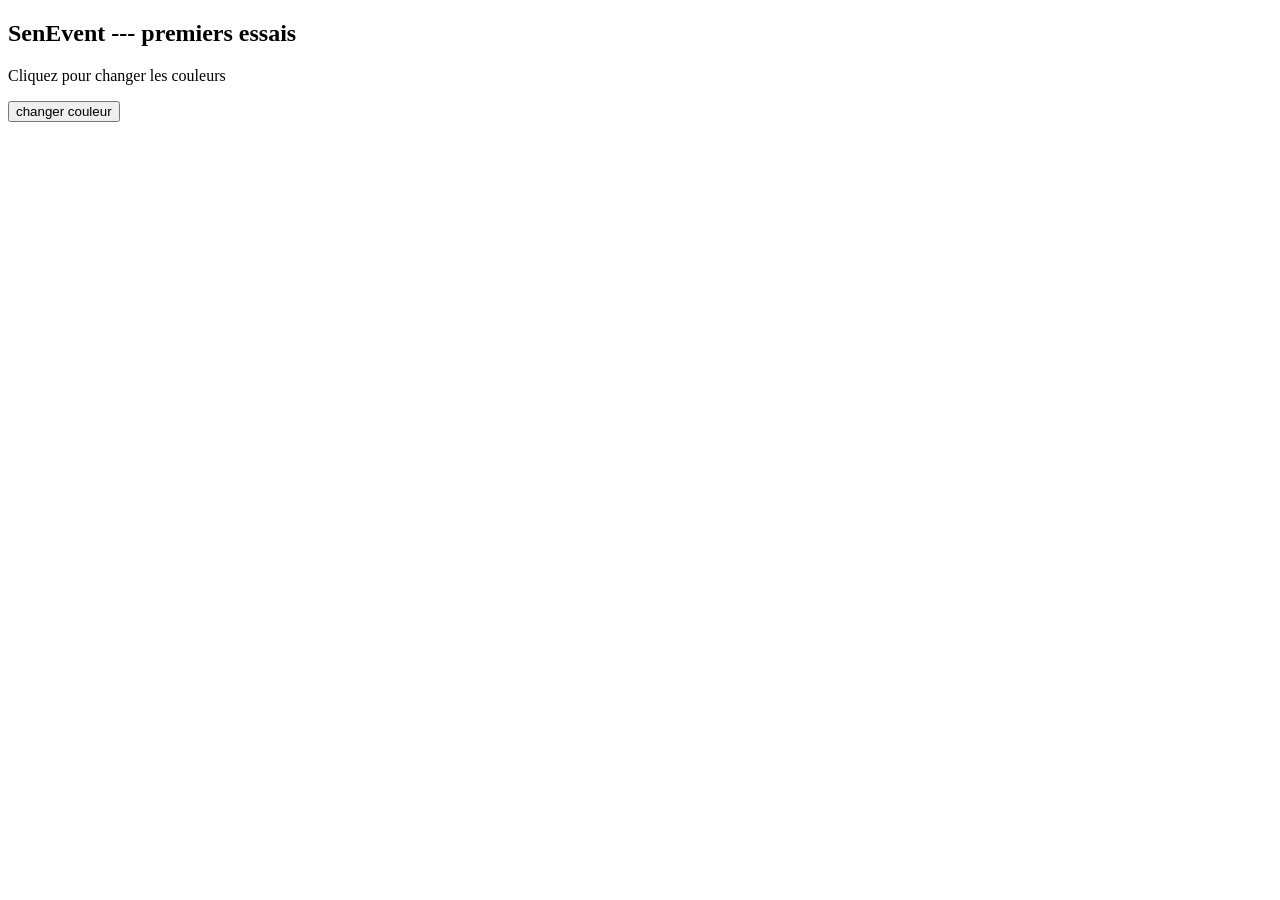
<file: lab1-starter/index.html>
<!DOCTYPE html>
<html lang="fr">
<head>
  <meta charset="UTF-8" />
  <meta name="viewport" content="width=device-width, initial-scale=1.0" />
  <title>SenEvent - Starter</title>
  <script src="index.js"></script>
</head>
<body>
  <h2>SenEvent --- premiers essais</h2>
  <p>Cliquez pour changer les couleurs</p>
  <input type="button" value="changer couleur" id="b1" />
</body>
</html>
</file>
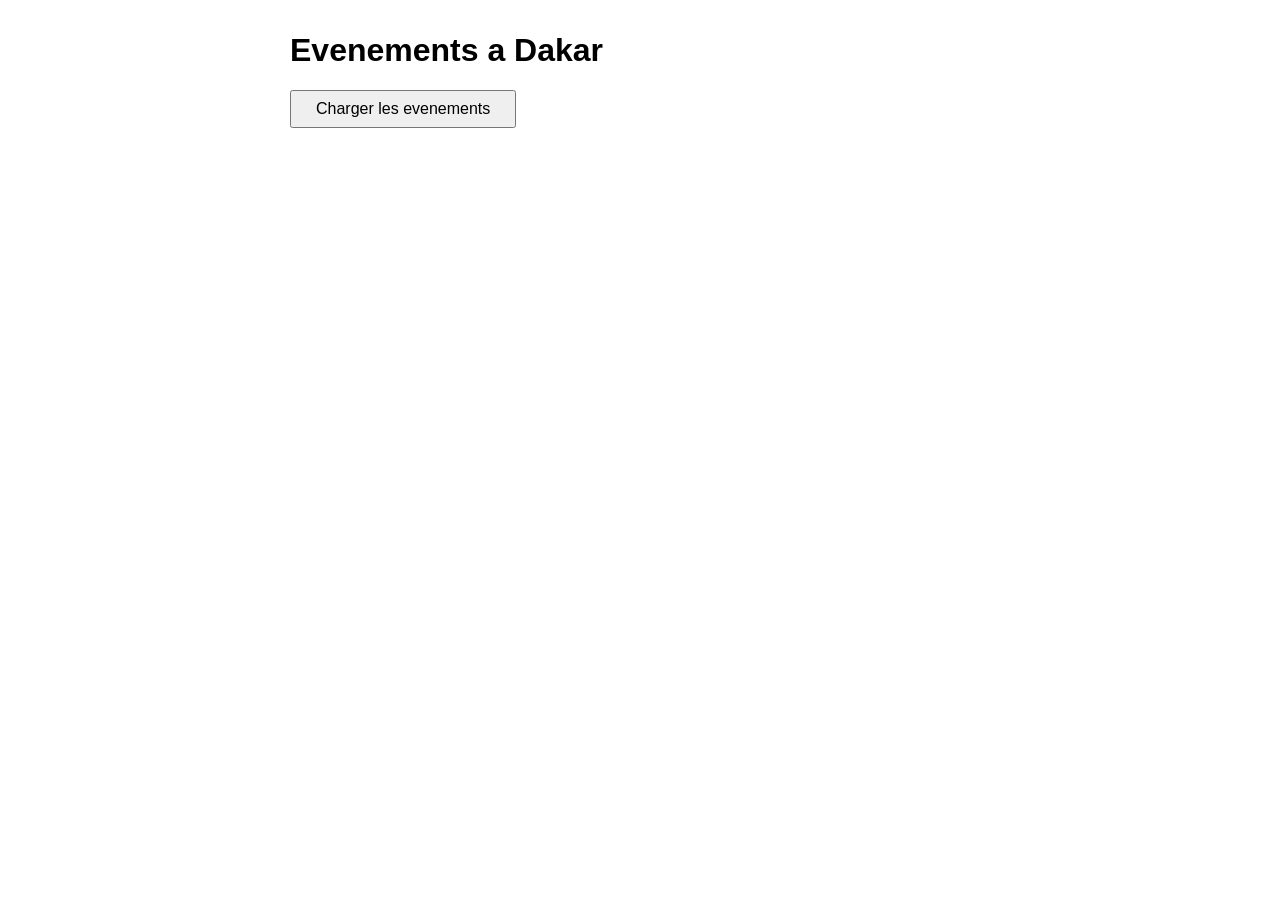
<file: lab1-starter/annuaire.html>
<!DOCTYPE html>
<html lang="fr">
<head>
  <meta charset="UTF-8">
  <title>SenEvent - DOM manuel</title>
  <style>
    body { font-family: sans-serif; max-width: 700px; margin: 2rem auto; }
    .carte { border: 1px solid #ccc; padding: 1rem; margin: 0.5rem 0; border-radius: 8px; }
    .carte h3 { margin: 0 0 0.5rem 0; color: #1a3a5c; }
    .carte p { margin: 0.2rem 0; color: #555; }
    button { padding: 0.5rem 1.5rem; font-size: 1rem; cursor: pointer; }
  </style>
</head>
<body>
  <h1>Evenements a Dakar</h1>
  <button id="btn-charger">Charger les evenements</button>
  <div id="liste"></div>
  <script src="annuaire.js"></script>
</body>
</html>
</file>
